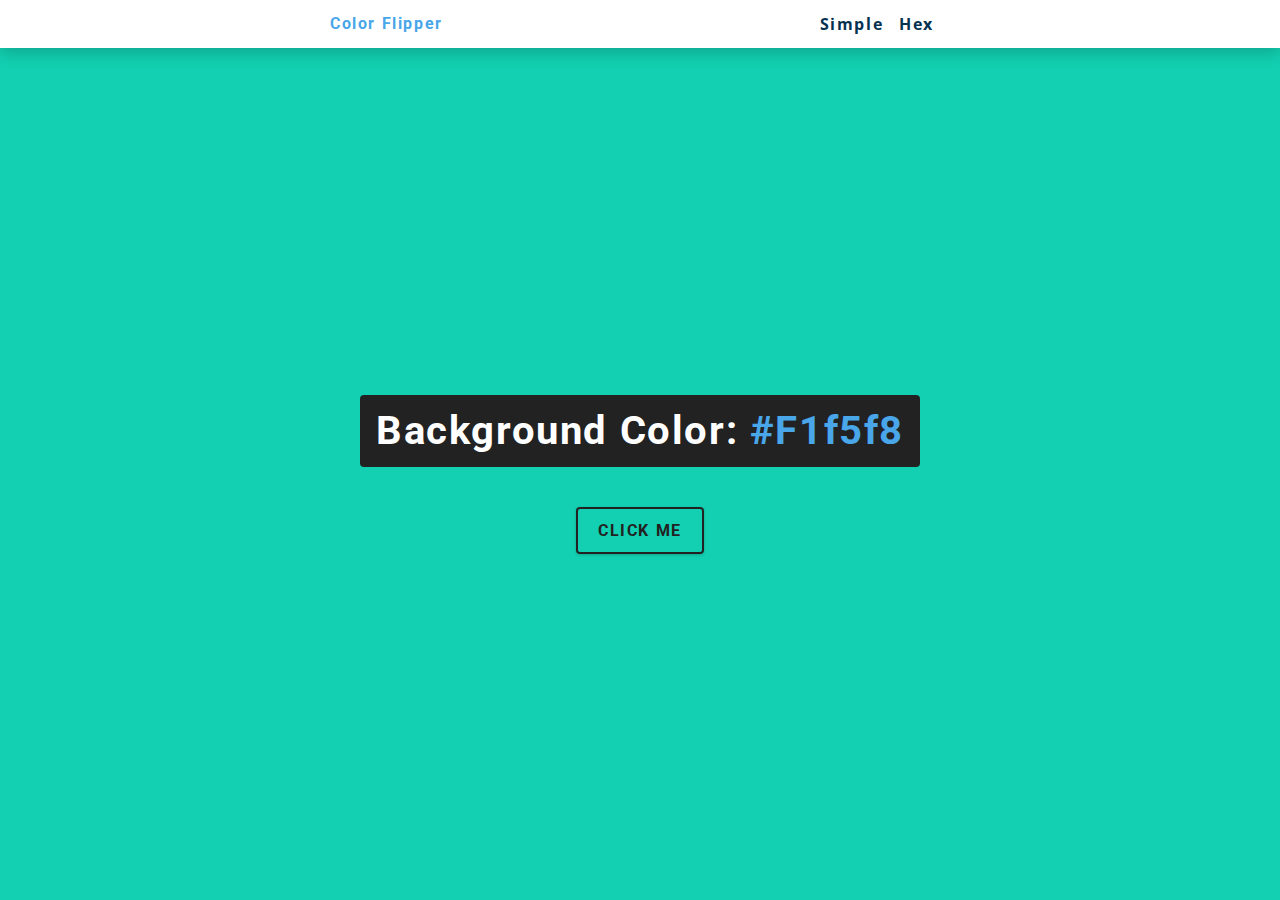
<file: hex.html>
<!DOCTYPE html>
<html lang="en">
<head>
    <meta charset="UTF-8">
    <meta http-equiv="X-UA-Compatible" content="IE=edge">
    <meta name="viewport" content="width=device-width, initial-scale=1.0">
    <link rel="stylesheet" href="styles/style.css">
    <title>Hex</title>
    <style>
        body{
            background-color: #12D0B1;
        }
    </style>
</head>
<body>
    <nav>
        <div class="nav-center">
            <h4>Color Flipper</h4>
            <ul class="nav-links">
                <li><a href="simple.html" style="text-decoration: none;">Simple</a></li>
                <li><a href="hex.html" style="text-decoration: none;">Hex</a></li>
            </ul>
        </div>
    </nav>
    <main>
        <div class="container">
            <h2>Background color: <span class="color">
                #f1f5f8
            </span></h2>
            <button class="btn btn-hero" id="btn">Click me</button>
        </div>
    </main>
    <script src="scripts/hex.js"></script>
</body>
</html>
</file>
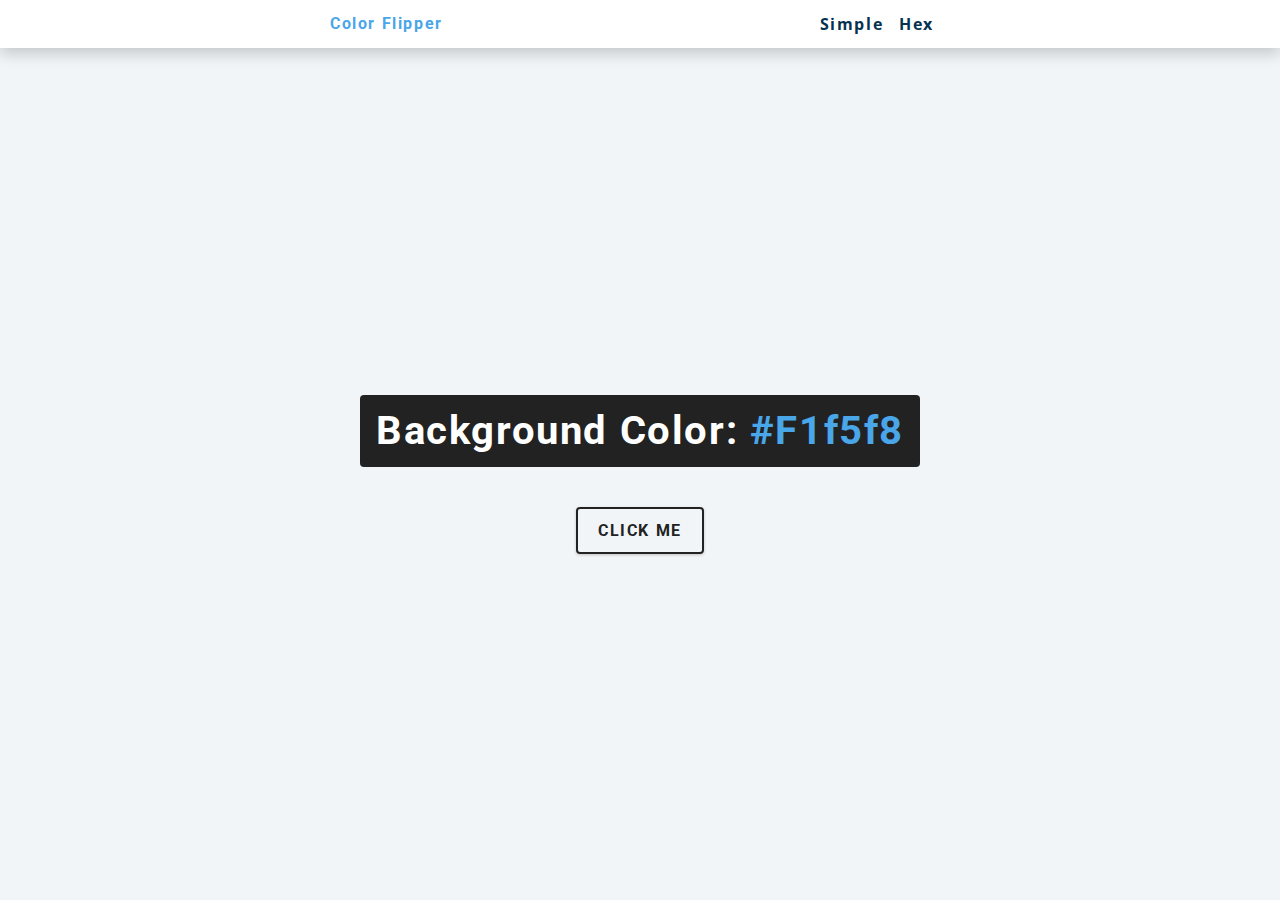
<file: simple.html>
<!DOCTYPE html>
<html lang="en">
<head>
    <meta charset="UTF-8">
    <meta http-equiv="X-UA-Compatible" content="IE=edge">
    <meta name="viewport" content="width=device-width, initial-scale=1.0">
    <title>Simple</title>
    <link rel="stylesheet" href="styles/style.css">
</head>
<body>
    <nav>
        <div class="nav-center">
            <h4>Color Flipper</h4>
            <ul class="nav-links">
                <li><a href="simple.html" style="text-decoration: none;">Simple</a></li>
                <li><a href="hex.html" style="text-decoration: none;">Hex</a></li>
            </ul>
        </div>
    </nav>
    <main>
        <div class="container">
            <h2>Background color: <span class="color">
                #f1f5f8
            </span></h2>
            <button class="btn btn-hero" id="btn">Click me</button>
        </div>
    </main>
    <script src="scripts/app.js"></script>
</body>
</html>
</file>
<file: styles/style.css>
/*
=============== 
Fonts
===============
*/
@import url("https://fonts.googleapis.com/css?family=Open+Sans|Roboto:400,700&display=swap");

/*
=============== 
Variables
===============
*/

:root {
  /* dark shades of primary color*/
  --clr-primary-1: hsl(205, 86%, 17%);
  --clr-primary-2: hsl(205, 77%, 27%);
  --clr-primary-3: hsl(205, 72%, 37%);
  --clr-primary-4: hsl(205, 63%, 48%);
  /* primary/main color */
  --clr-primary-5: hsl(205, 78%, 60%);
  /* lighter shades of primary color */
  --clr-primary-6: hsl(205, 89%, 70%);
  --clr-primary-7: hsl(205, 90%, 76%);
  --clr-primary-8: hsl(205, 86%, 81%);
  --clr-primary-9: hsl(205, 90%, 88%);
  --clr-primary-10: hsl(205, 100%, 96%);
  /* darkest grey - used for headings */
  --clr-grey-1: hsl(209, 61%, 16%);
  --clr-grey-2: hsl(211, 39%, 23%);
  --clr-grey-3: hsl(209, 34%, 30%);
  --clr-grey-4: hsl(209, 28%, 39%);
  /* grey used for paragraphs */
  --clr-grey-5: hsl(210, 22%, 49%);
  --clr-grey-6: hsl(209, 23%, 60%);
  --clr-grey-7: hsl(211, 27%, 70%);
  --clr-grey-8: hsl(210, 31%, 80%);
  --clr-grey-9: hsl(212, 33%, 89%);
  --clr-grey-10: hsl(210, 36%, 96%);
  --clr-white: #fff;
  --clr-red-dark: hsl(360, 67%, 44%);
  --clr-red-light: hsl(360, 71%, 66%);
  --clr-green-dark: hsl(125, 67%, 44%);
  --clr-green-light: hsl(125, 71%, 66%);
  --clr-black: #222;
  --ff-primary: "Roboto", sans-serif;
  --ff-secondary: "Open Sans", sans-serif;
  --transition: all 0.3s linear;
  --spacing: 0.1rem;
  --radius: 0.25rem;
  --light-shadow: 0 5px 15px rgba(0, 0, 0, 0.1);
  --dark-shadow: 0 5px 15px rgba(0, 0, 0, 0.2);
  --max-width: 1170px;
  --fixed-width: 620px;
}
/*
=============== 
Global Styles
===============
*/

*,
::after,
::before {
  margin: 0;
  padding: 0;
  box-sizing: border-box;
}
body {
  font-family: var(--ff-secondary);
  background: var(--clr-grey-10);
  color: var(--clr-grey-1);
  line-height: 1.5;
  font-size: 0.875rem;
}
ul {
  list-style-type: none;
}
a {
  text-decoration: none;
}
h1,
h2,
h3,
h4 {
  letter-spacing: var(--spacing);
  text-transform: capitalize;
  line-height: 1.25;
  margin-bottom: 0.75rem;
  font-family: var(--ff-primary);
  text-align: center;
}
h1 {
  font-size: 3rem;
}
h2 {
  font-size: 2rem;
}
h3 {
  font-size: 1.25rem;
}
h4 {
  font-size: 0.875rem;
}
p {
  margin-bottom: 1.25rem;
  color: var(--clr-grey-5);
}
@media screen and (min-width: 800px) {
  h1 {
    font-size: 4rem;
  }
  h2 {
    font-size: 2.5rem;
  }
  h3 {
    font-size: 1.75rem;
  }
  h4 {
    font-size: 1rem;
  }
  body {
    font-size: 1rem;
  }
  h1,
  h2,
  h3,
  h4 {
    line-height: 1;
  }
}
/*  global classes */

/* section */
.section {
  padding: 5rem 0;
}

.section-center {
  width: 90vw;
  margin: 0 auto;
  max-width: 1170px;
}
@media screen and (min-width: 992px) {
  .section-center {
    width: 95vw;
  }
}
main {
  min-height: 100vh;
  display: grid;
  place-items: center;
}

/*
=============== 
Nav
===============
*/
nav {
  background: var(--clr-white);
  height: 3rem;
  display: grid;
  align-items: center;
  box-shadow: var(--dark-shadow);
}
.nav-center {
  width: 90vw;
  max-width: var(--fixed-width);
  margin: 0 auto;
  display: flex;
  align-items: center;
  justify-content: space-between;
}
.nav-center h4 {
  margin-bottom: 0;
  color: var(--clr-primary-5);
}
.nav-links {
  display: flex;
}
nav a {
  text-transform: capitalize;
  font-weight: 700;
  font-size: 1rem;
  color: var(--clr-primary-1);
  letter-spacing: var(--spacing);
  margin-right: 1rem;
}
nav a:hover {
  color: var(--clr-primary-5);
}
/*
=============== 
Container
===============
*/
main {
  min-height: calc(100vh - 3rem);
  display: grid;
  place-items: center;
}
.container {
  text-align: center;
}
.container h2 {
  background: var(--clr-black);
  color: var(--clr-white);
  padding: 1rem;
  border-radius: var(--radius);
  margin-bottom: 2.5rem;
}
.color {
  color: var(--clr-primary-5);
}
.btn-hero {
  font-family: var(--ff-primary);
  text-transform: uppercase;
  background: transparent;
  color: var(--clr-black);
  letter-spacing: var(--spacing);
  display: inline-block;
  font-weight: 700;
  transition: var(--transition);
  border: 2px solid var(--clr-black);
  cursor: pointer;
  box-shadow: 0 1px 3px rgba(0, 0, 0, 0.2);
  border-radius: var(--radius);
  font-size: 1rem;
  padding: 0.75rem 1.25rem;
}
.btn-hero:hover {
  color: var(--clr-white);
  background: var(--clr-black);
}
span {
    color: var(--clr-primary-5);
}
div.btn {
    text-align: center;
}
</file>
